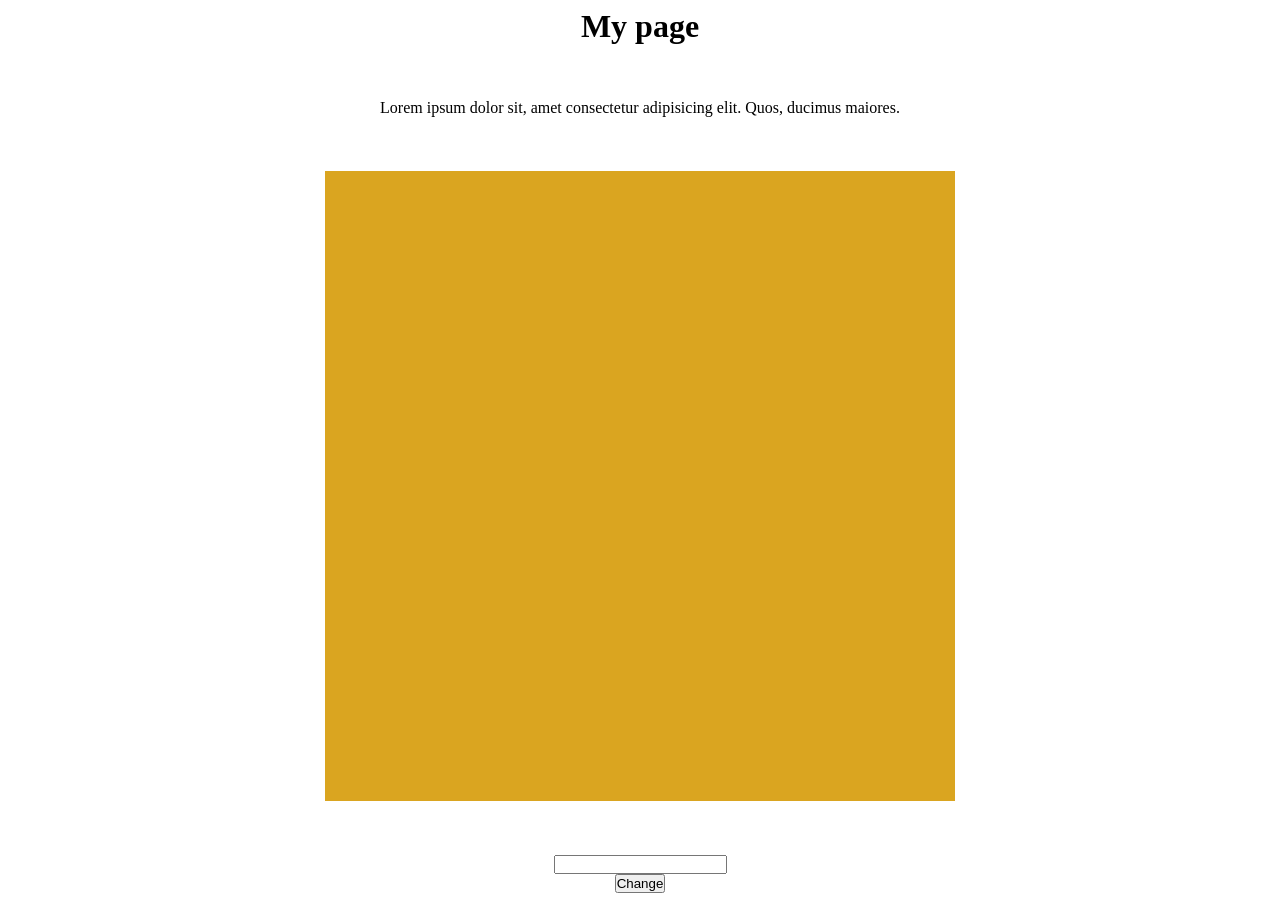
<file: Day - 7/index.html>
<!DOCTYPE html>
<html lang="en">

<head>
    <meta charset="UTF-8">
    <meta name="viewport" content="width=device-width, initial-scale=1.0">
    <link rel="stylesheet" href="./style.css">
    <title>Document</title>
</head>

<h1>My page</h1>
<br>
<br>
<br>
<p>Lorem ipsum dolor sit, amet consectetur adipisicing elit. Quos, ducimus maiores.</p>
<br>
<br>
<br>
<div id="box"></div>
<br>
<br>
<br>
<input type="text" id="text-input">

<button id="change">Change</button>

<ul id="list">

</ul>

<body>
    <script src="./script.js"></script>
</body>

</html>
</file>
<file: Day - 7/style.css>
* {
    margin: 0;
    padding: 0;
    box-sizing: border-box;
}

body {
    display: flex;
    justify-content: center;
    align-items: center;
    flex-direction: column;
    min-height: 100vh;
}

#box {
    width: 70vmin;
    height: 70vmin;
    background-color: goldenrod;
}
</file>
